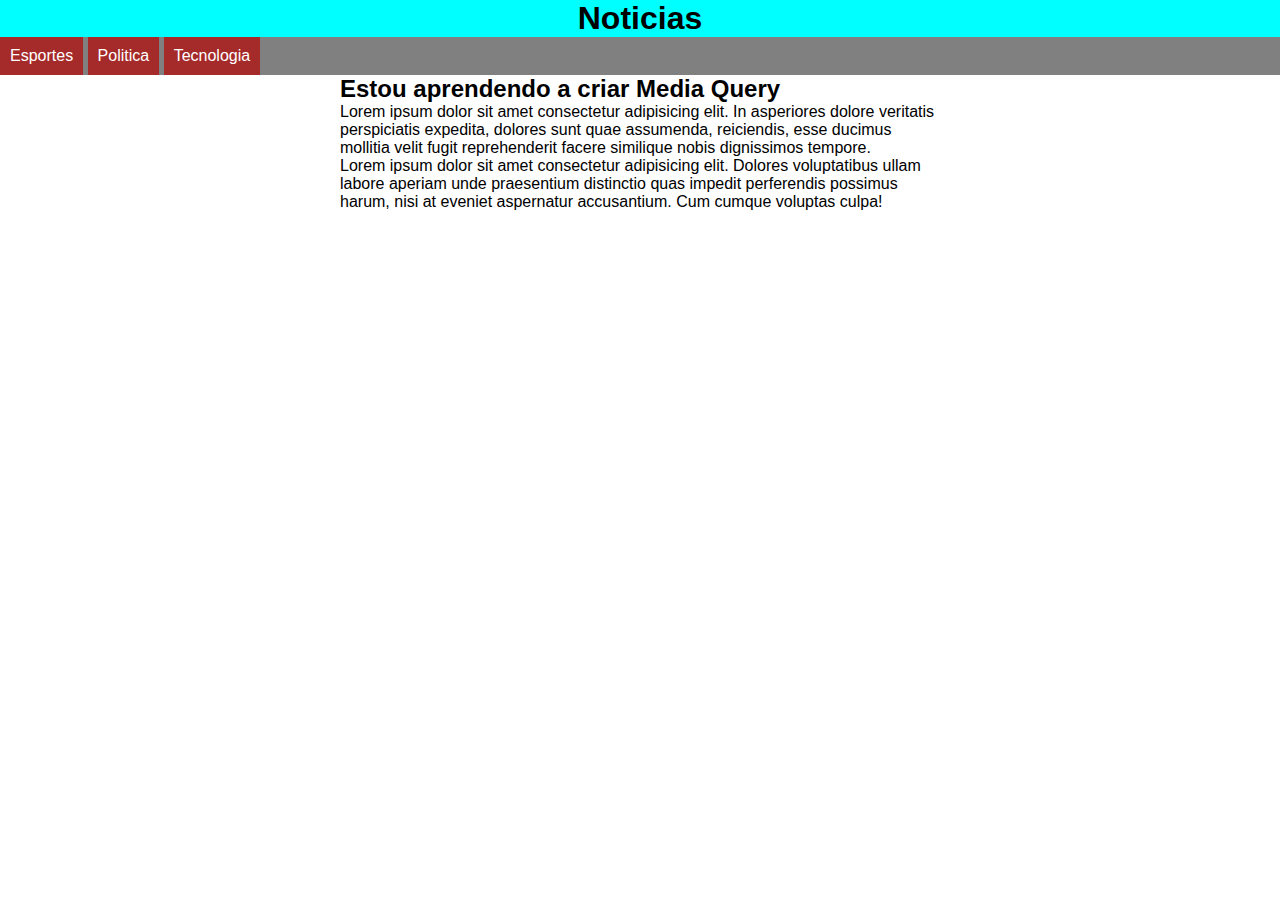
<file: mq001/index.html>
<!DOCTYPE html>
<html lang="en">
<head>
    <meta charset="UTF-8">
    <meta name="viewport" content="width=device-width, initial-scale=1.0">
    <title>Media Query</title>
    <link rel="stylesheet" href="estilos/tela.css" media="screen">
    <link rel="stylesheet" href="estilos/impressora.css" media="print"
</head>
<body>
    <header>
        <h1>Noticias</h1>
        <menu>
            <ul>
                <li>Esportes</li>
                <li>Politica</li>
                <li>Tecnologia</li>
            </ul>
        </menu>
    </header>
    <main>
        <article>
            <h2>Estou aprendendo a criar Media Query</h2>
            <p>Lorem ipsum dolor sit amet consectetur adipisicing elit. In asperiores dolore veritatis perspiciatis expedita, dolores sunt quae assumenda, reiciendis, esse ducimus mollitia velit fugit reprehenderit facere similique nobis dignissimos tempore.</p>

            <p>Lorem ipsum dolor sit amet consectetur adipisicing elit. Dolores voluptatibus ullam labore aperiam unde praesentium distinctio quas impedit perferendis possimus harum, nisi at eveniet aspernatur accusantium. Cum cumque voluptas culpa!</p>
        </article>
    </main>
</body>
</html>
</file>
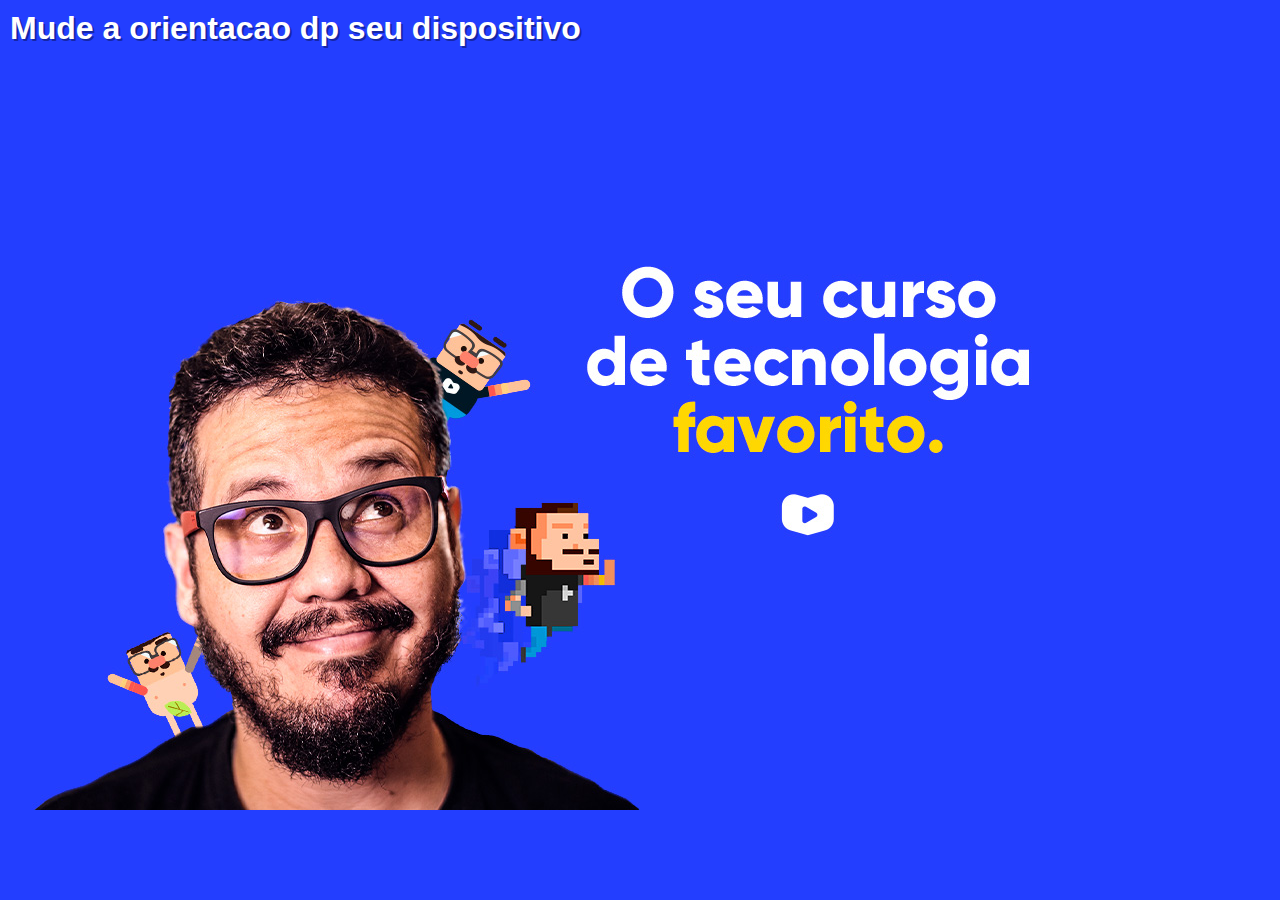
<file: mq002/index.html>
<!DOCTYPE html>
<html lang="en">
<head>
    <meta charset="UTF-8">
    <meta name="viewport" content="width=<device-width>, initial-scale=1.0">
    <title>Media Query</title>
    <link rel="stylesheet" href="estilos/style.css" media="all">
    <link rel="stylesheet" href="estilos/retrato.css" media="screen and (orientation: portrait)">
    <link rel="stylesheet" href="estilos/paisagem.css" media="screen and (orientation: landscape)">
</head>
<body>
    <h1>Mude a orientacao dp seu dispositivo </h1>
</body>
</html>
</file>
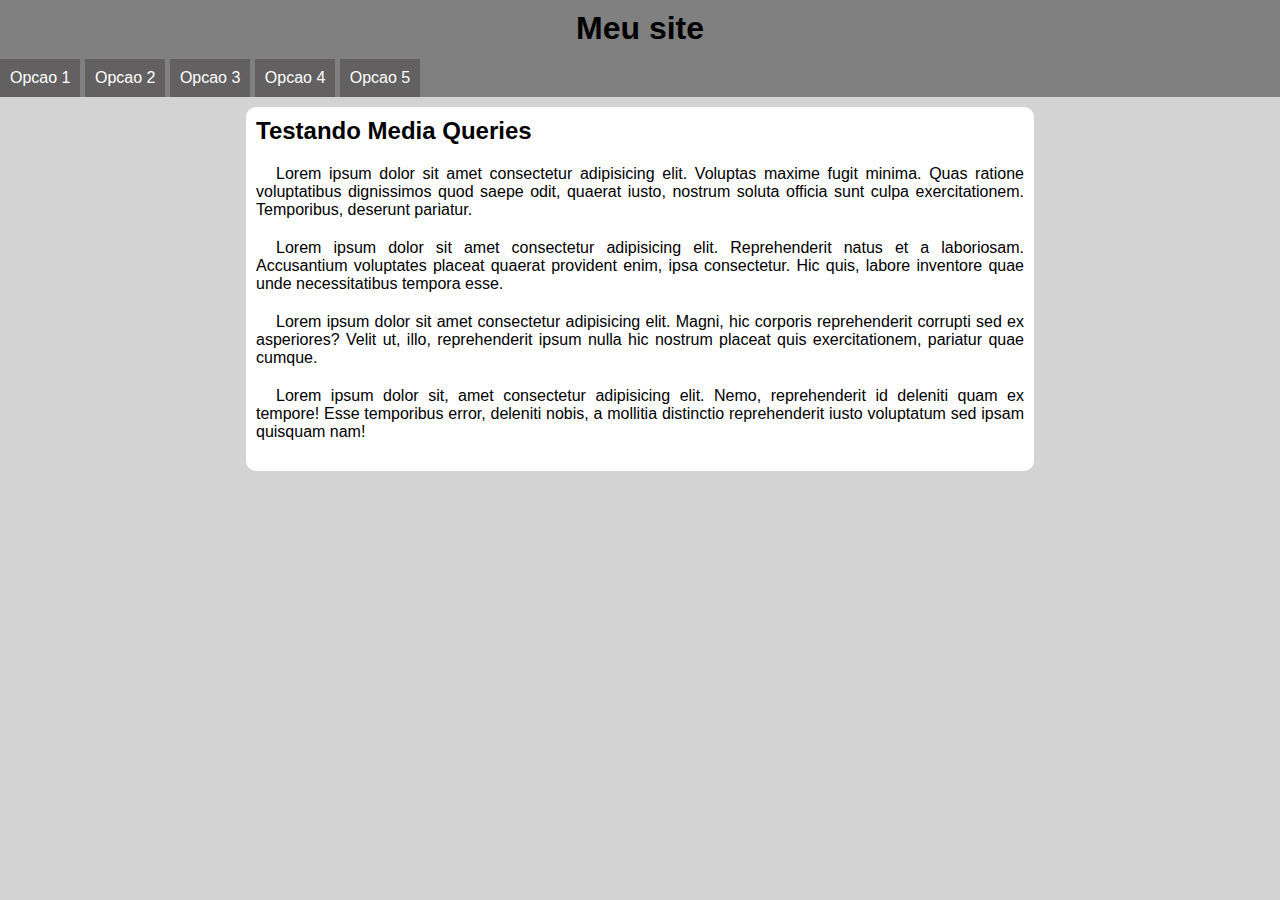
<file: mq004/index.html>
<!DOCTYPE html>
<html lang="en">
<head>
    <meta charset="UTF-8">
    <meta name="viewport" content="width=device-width, initial-scale=1.0">
    <title>Media Query</title>

    <link href="https://fonts.googleapis.com/icon?family=Material+Icons" rel="stylesheet">

    <link rel="stylesheet" href="estilos/style.css">
    <link rel="stylesheet" href="estilos/media-query.css">
</head>
<body onresize="changesize()">
    <header>
        <h1>Meu site</h1>

        <span class="material-icons menu-icon" onclick="clickMenu()">menu</span>


        <menu id="itens">
            <ul>
            <li><a href="#"> Opcao 1</a></li>
            <li><a href="#"> Opcao 2</a></li>
            <li><a href="#"> Opcao 3</a></li>
            <li><a href="#"> Opcao 4</a></li>
            <li><a href="#"> Opcao 5</a></li>                
            </ul>
        </menu>
    </header>
        <main>
            <article>
                <h2>Testando Media Queries</h2>
                <p>Lorem ipsum dolor sit amet consectetur adipisicing elit. Voluptas maxime fugit minima. Quas ratione voluptatibus dignissimos quod saepe odit, quaerat iusto, nostrum soluta officia sunt culpa exercitationem. Temporibus, deserunt pariatur.</p>

                <p>Lorem ipsum dolor sit amet consectetur adipisicing elit. Reprehenderit natus et a laboriosam. Accusantium voluptates placeat quaerat provident enim, ipsa consectetur. Hic quis, labore inventore quae unde necessitatibus tempora esse.</p>
                
                <p>Lorem ipsum dolor sit amet consectetur adipisicing elit. Magni, hic corporis reprehenderit corrupti sed ex asperiores? Velit ut, illo, reprehenderit ipsum nulla hic nostrum placeat quis exercitationem, pariatur quae cumque.</p>
               
                <p>Lorem ipsum dolor sit, amet consectetur adipisicing elit. Nemo, reprehenderit id deleniti quam ex tempore! Esse temporibus error, deleniti nobis, a mollitia distinctio reprehenderit iusto voluptatum sed ipsam quisquam nam!</p>
            </article>
        </main>
   
<script>
    function clickMenu() {
      if (itens.style.display == 'block') {
        itens.style.display = 'none'
        } else {
            itens.style.display = 'block'}            
        }

        function changesize() {
            if (window.innerWidth >= 768) {
                itens.style.display = 'block'
            } else {
            itens.style.display = 'none'}
            }
        

</script>

</body>
</html>
</file>
<file: mq001/estilos/tela.css>
@charset "UTF-8";
* {
    margin: 0px;
    padding: 0px;
}

html {
    font-family: Arial, Helvetica, sans-serif;
    font-size: 1em;
}

header {
    background-color: aqua;
}

header > h1 {
    text-align: center;
}

menu ul {
    list-style-type: none;
    background-color: gray;
}

menu li {
    background-color: brown;
    color: white;
    display: inline-block;
    padding: 10px;
}

article {
    width: 600px;
    display: block;
    margin: auto;
}
</file>
<file: mq001/estilos/impressora.css>
@charset "UTF-8";
* {
    margin: 10px;
    padding: 10px;
}

html {
    font-family: Arial, Helvetica, sans-serif;
    font-size: 1em;
    line-height: 1.5em;
}

menu {
    display: none;
}

article {
    width: 100%;
}

article::after {
    content: "Esse artigo foi impresso atraves do site www.cursoemvideo.com";
}
</file>
<file: mq002/estilos/style.css>
@charset "UTF-8";

* {
    margin: 0px;
    padding: 0px;
    font-family: Arial, Helvetica, sans-serif;
}

html, body {
    width: 100vw;
    height: 100vh;
    background-color: #233eff;
    background-size: contain;
    background-repeat: no-repeat;
}

h1 {
    color: white;
    text-shadow: 2px 2px 0px #1526a7;
    padding: 10px;
}
</file>
<file: mq002/estilos/retrato.css>
@charset "UTF-8";

body {
    background-image: url(../imagens/cev-portrait.jpg);
    background-position: center;
}
</file>
<file: mq002/estilos/paisagem.css>
@charset "UTF-8";

body {
    background-image: url(../imagens/cev-landscape.jpg);
    background-position: left;
}
</file>
<file: mq004/estilos/style.css>
@charset "UTF-8";

* {
    font-family: Arial, Helvetica, sans-serif;
    margin: 0px;
    padding: 0px;
}

body, html {
    background-color: lightgrey;
}

header {
    background-color: grey;
}

header > h1 {
    padding: 10px;
    text-align: center;
}

.menu-icon {
    background-color: rgb(77, 70, 70);
    display: block;
    color: white;
    text-align: center;
    padding: 10px;
    cursor: pointer;
    
}

.menu-icon:hover {
    background-color: white;
    color: black;
}


menu {
    display: block;
}

menu > ul {
    list-style-type: none;
}

menu > ul > li > a {
    display: block;
    padding: 10px;
    text-decoration: none;
    text-align: center;
    background-color: rgb(98, 96, 96);
    color: white;
    border-top: 2px solid gray;
}

menu > ul > li > a:hover {
    background-color: gray;
}

main { 
    width: 90vw;
    background-color: white;
    margin: auto;
    margin-top: 10px;
    padding: 10px;
    border-radius: 10px;
}

article > h2 {
    padding-bottom: 20px;
}

article > p {
    text-align: justify;
    margin-bottom: 20px;
    text-indent: 20px;
}
</file>
<file: mq004/estilos/media-query.css>
@charset "UTF-8";

@media screen and (min-width: 768px){
    .menu-icon { 
        display: none;
    }

    menu { 
        display: block;
    }

    menu > ul > li {
        display: inline-block;
    }

    main {
        width: 768px;
    }
</file>
